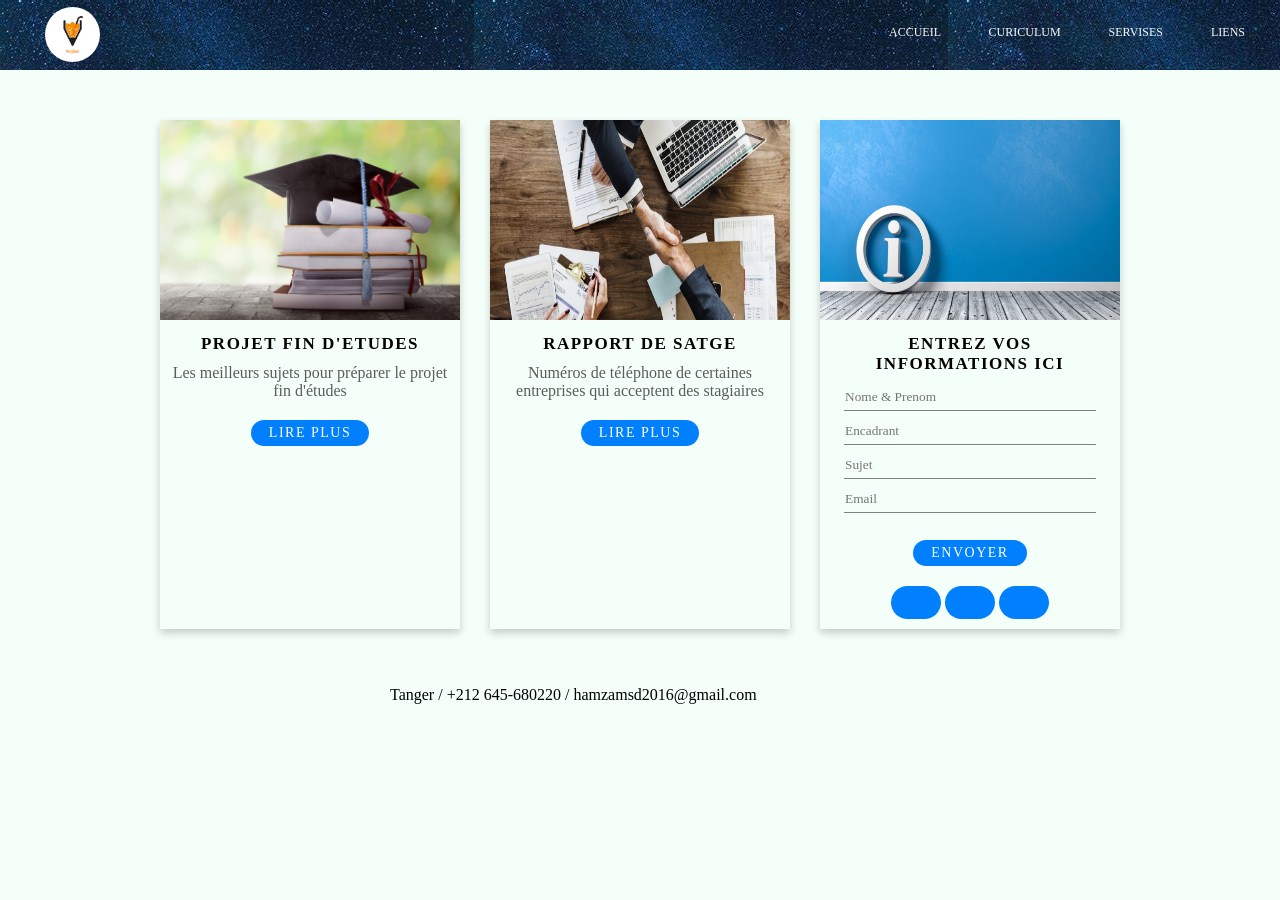
<file: index.html>
<!DOCTYPE html>
<html lang="en">
<head>
    <meta charset="UTF-8">
    <meta http-equiv="X-UA-Compatible" content="IE=edge">
    <meta name="viewport" content="width=device-width, initial-scale=1.0">
    <meta name="description" content="Ce site est destiné aux étudiants en sciences économique et gestion, vous y trouverez tout ce qui vous concerne dans la préparation projet fin etudes  et Rapport de stage, j'espère que vous profiterez de notre site Web. ">
    <title>معلومة Information l   </title>
    <link rel="icon" href="myicon.ico">
    <link rel="icon" href="myicon.ico">
    <link rel="stylesheet" href="Untitled-1.css">
    <link rel="stylesheet" href="https://kit-free.fontawesome.com/releases/latest/css/free.min.css" media="all">



</head>
<body>

</---------------------start header---------------------/>
<header>
    
   <img src="logo.png">
      <nav >
          
          <a href="#"><i class="fas fa-home"></i> ACCUEIL </a>
          <a href="#"><i class="fas fa-book"></i> CURICULUM </a>
          <a href="#"><i class="fas fa-address-card"></i> SERVISES </a>
          <a href="https://chat.whatsapp.com/JTFBcB9X6xX55tUaPqWZ3P"><i class="fas fa-search-plus"></i> LIENS  </a>
      

      </nav>
      
</header>
</---------------------End header-----------------------/>
  
  <div class="cards ">
    <div class="card">
      <img src="iStock-654454404.jpg" >
      <div class="content">
        <h3>PROJET FIN D'ETUDES</h3>
        <p>Les meilleurs sujets pour préparer le projet fin d'études</p>
          <a href="https://drive.google.com/file/d/1sGokgVN560Oo26k8kOGRPTHuviGubivI/view?usp=sharing" class="button">LIRE PLUS  </a>

      </div>
     </div>    
     

      
      <div class="card">
        <img src="stage.jpg" >
        <div class="content">
          <h3>RAPPORT DE SATGE</h3>
          <p>Numéros de téléphone de certaines entreprises qui acceptent des stagiaires</p>
            <a href="https://drive.google.com/file/d/1XdqiY29XuQWPC-Yf4OfQ5sOrPXPCdw7j/view?usp=sharing" class="button">LIRE PLUS  </a>
  
        </div>  
       </div>

       <div class="card">
        <img src="info.jpg" >
        <div class="content">
          <h3>ENTREZ VOS INFORMATIONS ICI </h3>
         <p>
          <input type="text1" placeholder="Nome & Prenom">
          <input type="text2" placeholder="Encadrant">
          <input type="text3" placeholder="Sujet">
          <input type="text3" placeholder="Email">
          <a href="" class="button">ENVOYER </a>
        </p>

        <div class="social-media">
          <ul>
              <li><a href="https://www.facebook.com/hamza.m.lok"><i class="fab fa-facebook"></i></a></li>
              <li><a href="https://wa.me/message/7MMEBPH5WAV5J1"><i class="fab fa-whatsapp"></i></a></li>
              <li><a href="https://www.linkedin.com/in/el-mesaid-hamza-3a3aa6158"><i class="fab fa-linkedin-in"></i></a></li>
  
          </ul>
          </div>
        
             
        </div>
       </div>
      </div>
 
    </---------------------start footer----------------/>
    <div class="footer">
        <div class="parent-footer">
        <div class="info">
            <p>Tanger / +212 645-680220 / hamzamsd2016@gmail.com </p>
        </div>
    </div>
    
    
        <div class="social-media">
            <ul>
                <li><a href="https://www.facebook.com/hamza.m.lok"><i class="fab fa-facebook"></i></a></li>
                <li><a href="https://wa.me/message/7MMEBPH5WAV5J1"><i class="fab fa-whatsapp"></i></a></li>
                <li><a href="https://www.linkedin.com/in/el-mesaid-hamza-3a3aa6158"><i class="fab fa-linkedin-in"></i></a></li>
    
            </ul>
            </div>
            </div>
        </div>
    
    
    </---------------------End footer----------------/>
       

       

   
   

</body>
</html>
</file>
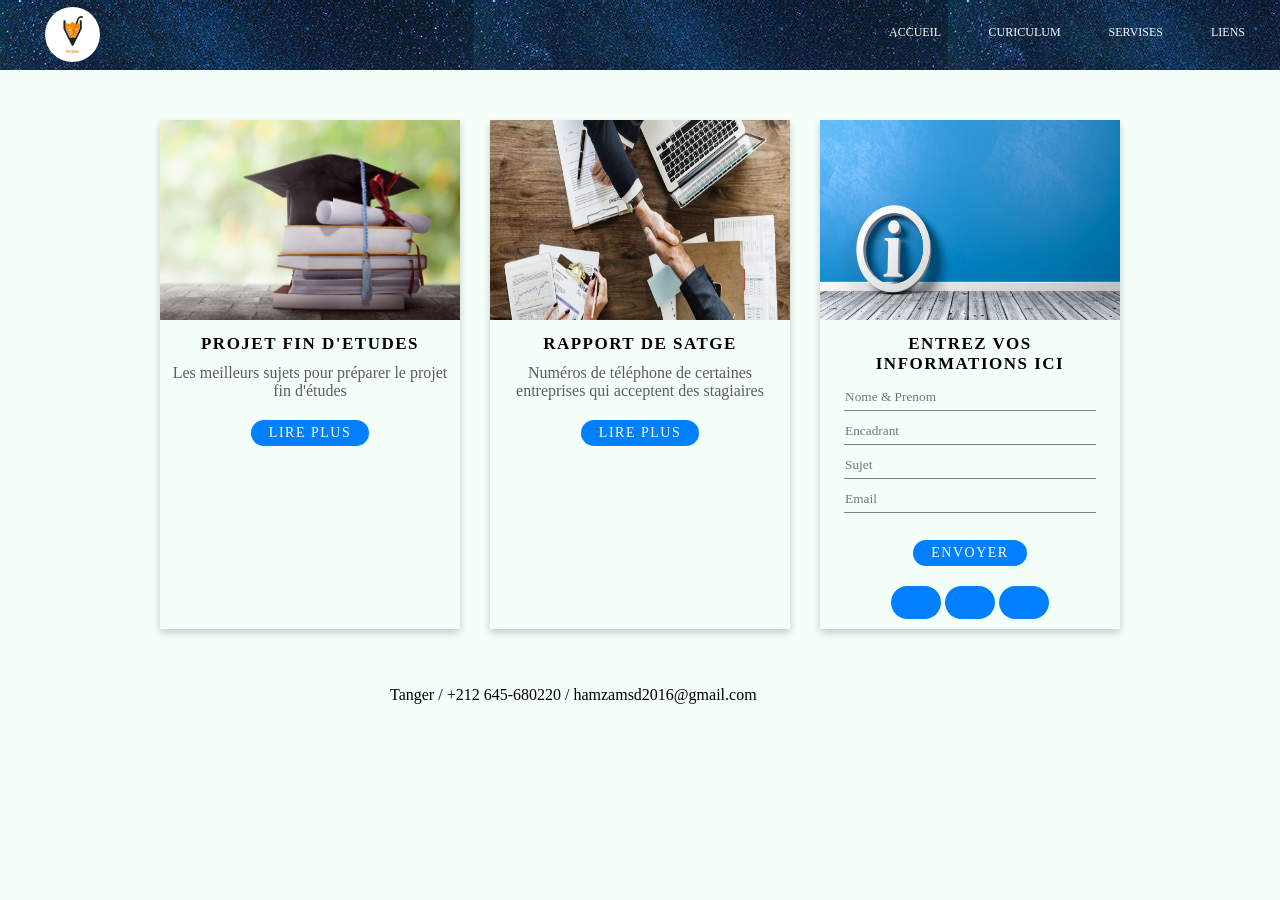
<file: Mysite.html>
<!DOCTYPE html>
<html lang="en">
<head>
    <meta charset="UTF-8">
    <meta http-equiv="X-UA-Compatible" content="IE=edge">
    <meta name="viewport" content="width=device-width, initial-scale=1.0">
    <meta name="description" content="Ce site est destiné aux étudiants en sciences économique et gestion, vous y trouverez tout ce qui vous concerne dans la préparation projet fin etudes  et Rapport de stage, j'espère que vous profiterez de notre site Web. ">
    <title>معلومة Information l   </title>
    <link rel="icon" href="myicon.ico">
    <link rel="icon" href="myicon.ico">
    <link rel="stylesheet" href="Untitled-1.css">
    <link rel="stylesheet" href="https://kit-free.fontawesome.com/releases/latest/css/free.min.css" media="all">



</head>
<body>

</---------------------start header---------------------/>
<header>
    
   <img src="logo.png">
      <nav >
          
          <a href="#"><i class="fas fa-home"></i> ACCUEIL </a>
          <a href="#"><i class="fas fa-book"></i> CURICULUM </a>
          <a href="#"><i class="fas fa-address-card"></i> SERVISES </a>
          <a href="https://chat.whatsapp.com/JTFBcB9X6xX55tUaPqWZ3P"><i class="fas fa-search-plus"></i> LIENS  </a>
      

      </nav>
      
</header>
</---------------------End header-----------------------/>
  
  <div class="cards ">
    <div class="card">
      <img src="iStock-654454404.jpg" >
      <div class="content">
        <h3>PROJET FIN D'ETUDES</h3>
        <p>Les meilleurs sujets pour préparer le projet fin d'études</p>
          <a href="https://drive.google.com/file/d/1sGokgVN560Oo26k8kOGRPTHuviGubivI/view?usp=sharing" class="button">LIRE PLUS  </a>

      </div>
     </div>    
     

      
      <div class="card">
        <img src="stage.jpg" >
        <div class="content">
          <h3>RAPPORT DE SATGE</h3>
          <p>Numéros de téléphone de certaines entreprises qui acceptent des stagiaires</p>
            <a href="https://drive.google.com/file/d/1XdqiY29XuQWPC-Yf4OfQ5sOrPXPCdw7j/view?usp=sharing" class="button">LIRE PLUS  </a>
  
        </div>  
       </div>

       <div class="card">
        <img src="info.jpg" >
        <div class="content">
          <h3>ENTREZ VOS INFORMATIONS ICI </h3>
         <p>
          <input type="text1" placeholder="Nome & Prenom">
          <input type="text2" placeholder="Encadrant">
          <input type="text3" placeholder="Sujet">
          <input type="text3" placeholder="Email">
          <a href="" class="button">ENVOYER </a>
        </p>

        <div class="social-media">
          <ul>
              <li><a href="https://www.facebook.com/hamza.m.lok"><i class="fab fa-facebook"></i></a></li>
              <li><a href="https://wa.me/message/7MMEBPH5WAV5J1"><i class="fab fa-whatsapp"></i></a></li>
              <li><a href="https://www.linkedin.com/in/el-mesaid-hamza-3a3aa6158"><i class="fab fa-linkedin-in"></i></a></li>
  
          </ul>
          </div>
        
             
        </div>
       </div>
      </div>
 
    </---------------------start footer----------------/>
    <div class="footer">
        <div class="parent-footer">
        <div class="info">
            <p>Tanger / +212 645-680220 / hamzamsd2016@gmail.com </p>
        </div>
    </div>
    
    
        <div class="social-media">
            <ul>
                <li><a href="https://www.facebook.com/hamza.m.lok"><i class="fab fa-facebook"></i></a></li>
                <li><a href="https://wa.me/message/7MMEBPH5WAV5J1"><i class="fab fa-whatsapp"></i></a></li>
                <li><a href="https://www.linkedin.com/in/el-mesaid-hamza-3a3aa6158"><i class="fab fa-linkedin-in"></i></a></li>
    
            </ul>
            </div>
            </div>
        </div>
    
    
    </---------------------End footer----------------/>
       

       

   
   

</body>
</html>
</file>
<file: Untitled-1.css>
*{
    margin: 0px;
    padding: 0px;
    box-sizing: border-box;
    font-family: Georgia, 'Times New Roman', Times, serif;
}

/*---------------------------start header ------------------------*/

body{
   background-color: #F5FFFA;
}
    

header{
    width: 100%;
    background-image: url(R6.jpg);
    max-width: 1920px;
    height: 70PX;
    margin: 0 auto;

  
}

header img{
    width: 55px;
    height: 55px ;
    border-radius: 50%;
    position: relative;
    margin: 7px;
    left: 38px;
} 
    

header nav{
    float: right ;
    

}
header nav a {
    line-height: 65px ;
    text-decoration: none ;
    font-size: 12px;
    color: #f9fbfc;
    padding: 10px;
    margin-right: 25px;
    
}


/*---------------------------End header ------------------------*/

.cards {
    width: 75%;
    margin: 50px auto;
    display: grid;
    grid-template-columns:repeat(auto-fill, minmax(250px ,1fr));
    grid-gap: 30px;
   

}

.card{
    box-shadow: 0px 4px 8px 0px rgba(0, 0, 0, 0.2);

}

img{
    width: 100%;
    height: 200px;

}

.content{
    text-align: center;
    padding: 10px;
}

.content h3{
    font-size: 17px;
    color: #030000;
    letter-spacing: 1.5px;
}

.content p {
    margin-top: 10px ;
    color: #5c5c5c;

}

.content a {
    margin-top: 20px ;
    text-decoration: none ;
    display: inline-block;
    background-color: #0080ff;
    color: #fff;
    font-size: 14px;
    padding: 5px 18px;
    border-radius: 40px;
    letter-spacing: 1.5px ;
}

.content a:hover{
     background-color: #67c5dd;
     transition: 0.2s ease;}




input[type=text1],input[type=text2],input[type=text3],input[type=text4]{
    width: 90%;
    padding:5px 1px ;
    margin-right: 20px;
    margin: 0 auto;
    margin-bottom: 7px;
    background-color: #F5FFFA;
    border:none;
    border-bottom: 1px solid gray;

}

.content .social-media ul li i {
    color: #3d3c3c;
    margin: 7px;
    font-size: 20px ;
}

.content .social-media ul li {
    display:inline-block ;
    list-style: none;
}
/*-------------------------start footer-----------------*/
.footer{
    width: 100%;
    max-width: 1920px;
    margin: 50px  auto 0 auto;
    height: 80px;
    
}

.footer .social-media ul li {
    display:inline-block ;
    list-style: none;
    
   
}
.footer .social-media ul li i {
    color: #080808;
    margin: 7px;
    font-size: 22px ;
    
    
}

.footer .parent-footer{
    width: 500px ;
    margin: 0 auto;
    

}

.footer .parent-footer .info  {
    float: left;
    margin-top: 7px;
    
    

   
  
}

.footer .social-media {
    float: left;
    margin-left: 20px;
    
    
}
</file>
